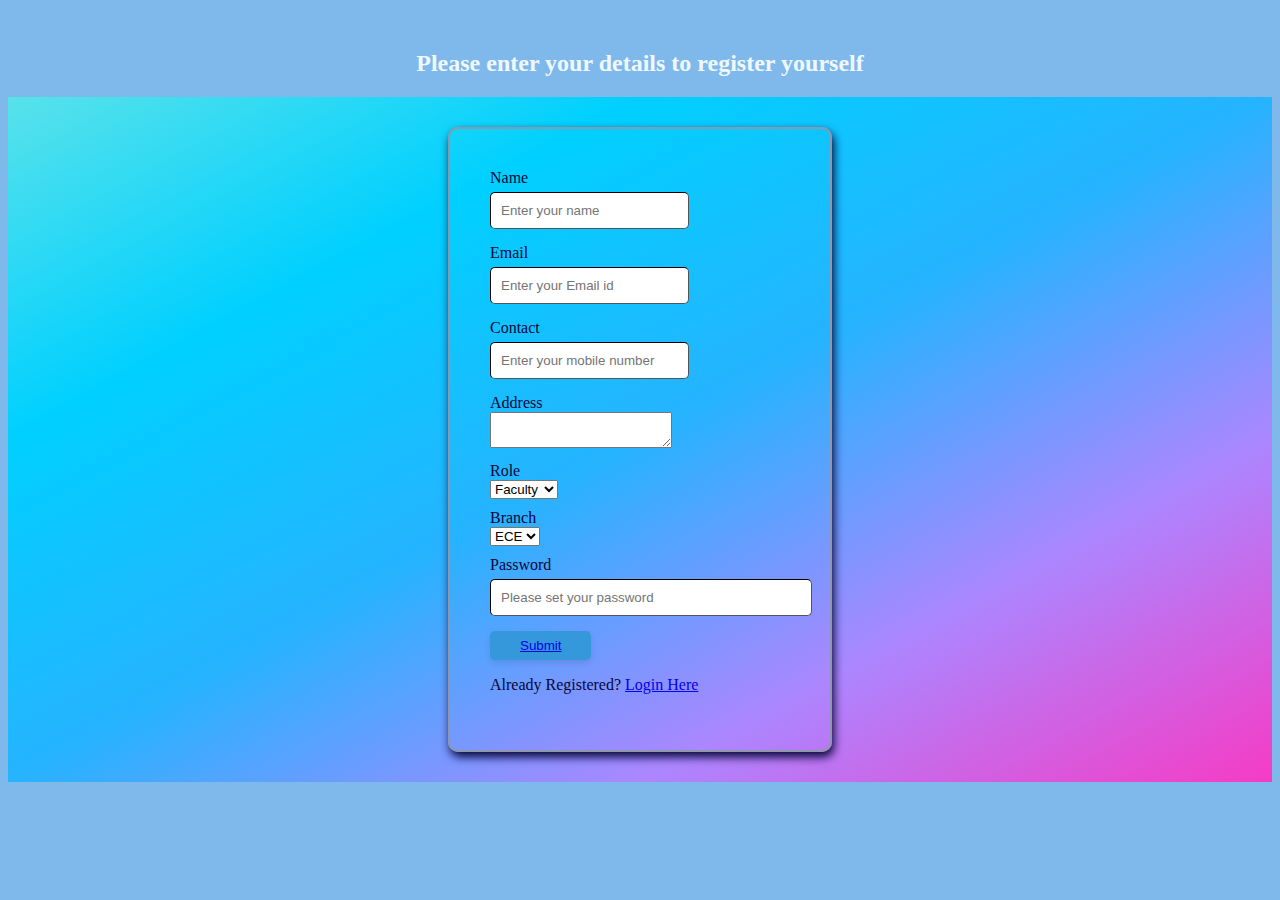
<file: registration.html>
<!DOCTYPE html>
<html>
    <head>
        <title>Register</title>

        <!-- Main CSS File -->
        <link href="main.css" rel="stylesheet">
     </head>
    <body>
        <h2 style="margin-top: 50px; text-align: center;" >Please enter your details to register yourself</h2>
        <!-- form begins -->
        <div class="form-bg">
        <form id="form" action="registration.html" method="post">
            <div class="form-control">
                <label for="name">Name</label><br>
                <input type="text" name="name" id="name" placeholder="Enter your name"><br>
            </div>

            <div class="form-control">
                <label for="email">Email</label><br>
                <input type="text" name="email" id="email" placeholder="Enter your Email id"><br>
            </div>

            <div class="form-control">
                <label for="mobile">Contact</label><br>
                <input type="text" name="mobile" id="mobile" placeholder="Enter your mobile number"><br>
            </div>

            <div class="form-control">
                <label for="address">Address</label><br>
                <textarea name="address" id="address" ></textarea>
            </div>

            <div class="form-control">
                <label for="role">Role</label><br>
                <select id="role" name="role">
                    <option value="0">Faculty</option>
                    <option value="1">Student</option>
                </select>
            </div>

            <div class="form-control">
                <label for="branch">Branch</label><br>
                <select id="branch" name="branch">
                    <option value="ECE">ECE</option>
                    <option value="ME">ME</option>
                    <option value="EEE">EEE</option>
                    <option value="CE">CE</option>
                    <option value="CSE">CSE</option>
                </select>
            </div>

            <div class="form-control">
                <label for="pwd">Password</label><br>
                <input type="password" name="pwd" id="pwd" placeholder="Please set your password"><br>
            </div>

            <div class="form-control">
                <button type="submit" class="btn btn-success login-button"><a href="userprofile.html">Submit</a></button>
            </div>
            <div>
                <p> Already Registered? <a href="login.html">Login Here</a></p>
                
            </div>


        </form>
    </div>
        <!-- form end -->
        <script>
  window.watsonAssistantChatOptions = {
    integrationID: "451fb165-e237-4c91-b0f4-f05f828ea75d", // The ID of this integration.
    region: "us-south", // The region your integration is hosted in.
    serviceInstanceID: "1507e665-7001-40ba-b682-f9871b04180f", // The ID of your service instance.
    onLoad: function(instance) { instance.render(); }
  };
  setTimeout(function(){
    const t=document.createElement('script');
    t.src="https://web-chat.global.assistant.watson.appdomain.cloud/versions/" + (window.watsonAssistantChatOptions.clientVersion || 'latest') + "/WatsonAssistantChatEntry.js";
    document.head.appendChild(t);
  });
</script>
    </body>
</html>
</file>
<file: main.css>
body {
    display: block;
    background-color: rgba(125, 184, 235, 0.989);
    font-family: Verdana;
    color: aliceblue;
     
}


form  {
    text-align: left;
    width: 300px;
    display: inline-block;
    background-color:transparent;
    color: rgba(6, 6, 59) ;
    margin:30px ;
    padding: 40px;
    border: solid;
    border-color: rgb(142, 151, 171);
    border-width: 2px;
    border-radius: 10px;
    box-shadow: 2px 5px 10px
} 

.form-control {
    margin-bottom: 10px;
}

.form-bg {
    text-align: center;
    background-image: linear-gradient(to right bottom, #58e2ea, #00d0ff, #26b3ff, #ac86ff, #f63bc5);;
    width: 100%;
}
/*.login-button {
    border-color: rgb(9, 9, 9);
    width: 100px;
    height: 30px;
    color: black;
    border-width: 1px;
    border-radius: 6px;
    background-color: skyblue;
}
*/

.login-image {
    width: 100%;
}

.login-page-bg {
    background-color: #FFDEE9;
    background-image: linear-gradient(0deg, #FFDEE9 0%, #B5FFFC 100%);
}

.login-page-heading {
    font-family: caveat;
    font-weight: bold;
    font-size: 23px;
    padding: 5px;
    color: black;
}

.side-headings {
    color: #17587C;
    font-family: Times New Roman;
    font-weight: bold;
    font-size: 16px;
}

.side-heading {
    color: #7E98A5;
    font-family: Times New Roman;
}

/* Login Page Code */
.main-login-page {
    margin: 0;
    padding: 0;
    font-family: Arial, sans-serif;
    display: flex;
    justify-content: center;
    align-items: center;
    min-height: 100vh;
    background: linear-gradient(to top, #eeaeca, #94bbe9);
}

.display-message {
    font-size: 14px;
    font-weight: 500;
    color: black;
}

.login-container {
    width:400px;
    padding: 20px;
    background-color: transparent;
    border-radius: 10px;
    box-shadow: 0px 0px 10px rgba(0, 0, 0, 0.3);
}

.login-form {
    display: flex;
    flex-direction: column;
    align-items: center;
}

.login-heading {
    color: #333;
    font-family: Caveat;
    font-weight: bold;
    font-size: 30px;
    text-align: center;
}

input {
    padding: 10px;
    margin: 5px 0;
    border-width: 1px;
    border-color: black;
    border-radius: 5px;
}

input[type="email"],
input[type="password"] {
    width: 100%;
}

.login-button {
    padding: 7px 30px;
    background-color: #3498db;
    color: white;
    font-family: 'Roboto', sans-serif;
    border: none;
    border-radius: 5px;
    cursor: pointer;
    transition: background-color 0.3s, transform 0.3s;
    box-shadow: 0px 3px 6px rgba(0, 0, 0, 0.1);
}

.login-button:hover {
    background-color: #2980b9;
    transform: scale(1.05);
}

.register-login-heading {
    color: #5d5a63;
    font-family: roboto;
    font-size: 16px;
    margin-top: 12px;
}
</file>
